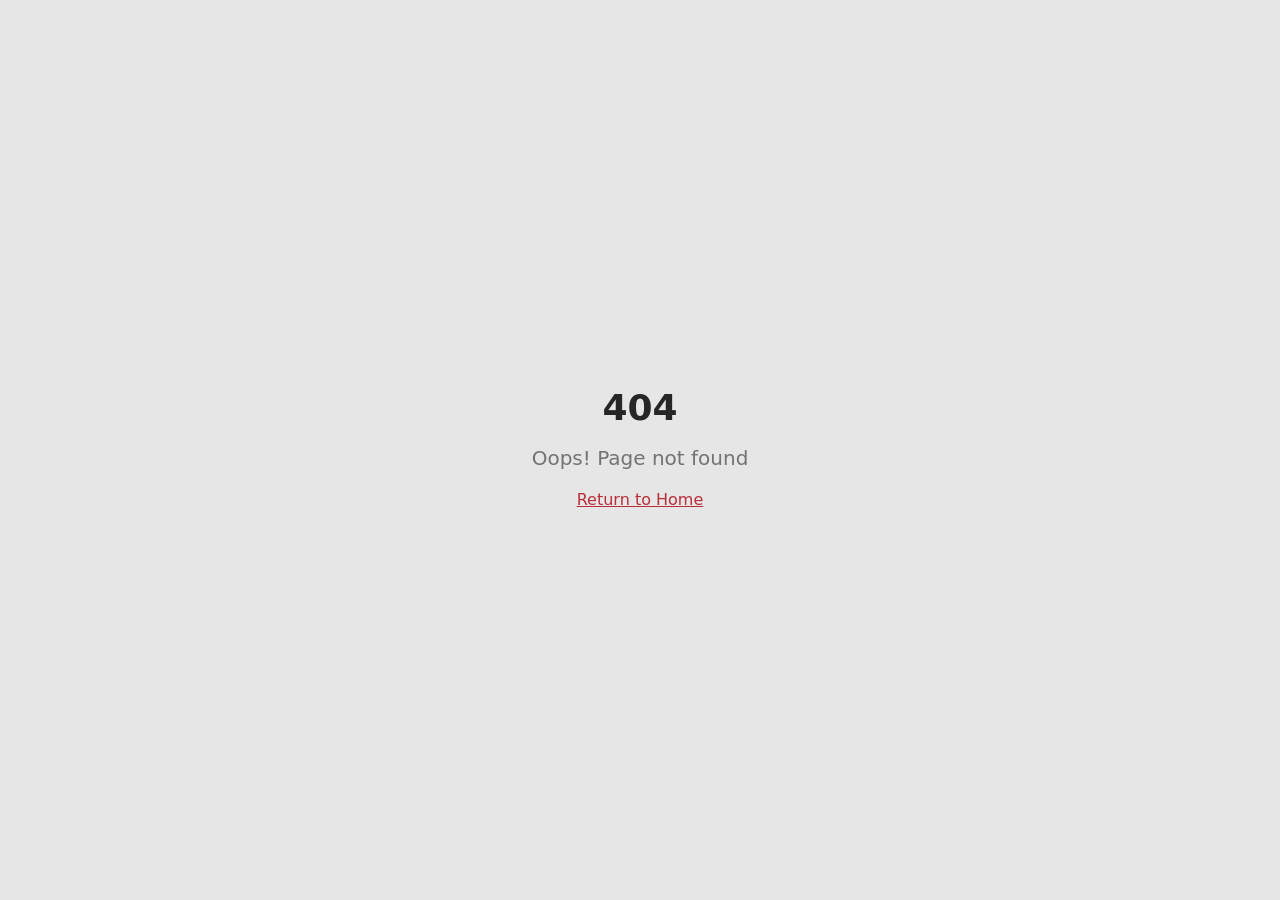
<file: index.html>
<!doctype html>
<html lang="en">
  <head>
    <meta charset="UTF-8" />
    <link rel="icon" href="/favicon.ico" type="image/x-icon" />
    <meta name="viewport" content="width=device-width, initial-scale=1.0" />
    <title>LCA Industrial Solutions - IIoT, SPM & 6-Axis Robotic Automation | Ludhiana, Punjab</title>
    <meta name="description" content="LCA Industrial Solutions: Premier manufacturer of IIoT systems (PMS & EMS), Special Purpose Machines, and 6-Axis Robotic Solutions in Ludhiana, Punjab. Boost productivity by 45% with our intelligent automation." />
    <meta name="keywords" content="LCA Industrial Solutions, IIoT solutions Ludhiana, Production Monitoring System, Energy Management System, Special Purpose Machines Punjab, 6-Axis Robots India, Industrial Automation Ludhiana, PMS EMS systems" />
    <meta name="author" content="LCA Industrial Solutions" />
    <meta name="geo.region" content="IN-PB" />
    <meta name="geo.placename" content="Ludhiana" />
    <meta name="geo.position" content="30.900965;75.857277" />
    <link rel="canonical" href="https://lcaindustrialsolutions.com/" />

    <meta property="og:title" content="LCA Industrial Solutions - IIoT & Industrial Automation Experts" />
    <meta property="og:description" content="Transform manufacturing with IIoT systems, SPMs, and 6-axis robots. Based in Ludhiana, serving pan-India." />
    <meta property="og:type" content="website" />
    <meta property="og:url" content="https://lcaindustrialsolutions.com/" />
    <meta property="og:image" content="https://lcaindustrialsolutions.com/og-image.jpg" />
    <meta property="og:locale" content="en_IN" />

    <meta name="twitter:card" content="summary_large_image" />
    <meta name="twitter:title" content="LCA Industrial Solutions - IIoT & Automation" />
    <meta name="twitter:description" content="Industrial automation solutions including IIoT, SPMs, and 6-axis robots" />
    <meta name="twitter:image" content="https://lcaindustrialsolutions.com/og-image.jpg" />

    <!-- Structured Data for Local Business -->
    <script type="application/ld+json">
    {
      "@context": "https://schema.org",
      "@type": "ManufacturingCompany",
      "name": "LCA Industrial Solutions",
      "description": "Leading provider of IIoT solutions, Special Purpose Machines, and 6-Axis Robotic Solutions for manufacturing excellence",
      "url": "https://lcaindustrialsolutions.com",
      "logo": "https://lcaindustrialsolutions.com/logo.svg",
      "image": "https://lcaindustrialsolutions.com/og-image.jpg",
      "telephone": "+919988111105, +919988111106",
      "email": "info@lcaforyou.com",
      "address": {
        "@type": "PostalAddress",
        "streetAddress": "St.No.3, 1279, Industrial Area - C, Dhandari Kalan",
        "addressLocality": "Ludhiana",
        "addressRegion": "Punjab",
        "postalCode": "141014",
        "addressCountry": "IN"
      },
      "geo": {
        "@type": "GeoCoordinates",
        "latitude": "30.900965",
        "longitude": "75.857277"
      },
      "areaServed": "IN",
      "sameAs": [
        "https://www.linkedin.com/company/lca-industrial-solutions",
        "https://twitter.com/lcaindustrial"
      ],
      "hasOfferCatalog": {
        "@type": "OfferCatalog",
        "name": "Industrial Automation Products",
        "itemListElement": [
          {
            "@type": "Offer",
            "itemOffered": {
              "@type": "Product",
              "name": "IIoT Solutions (PMS & EMS)",
              "description": "Production Monitoring System and Energy Management System for real-time insights"
            }
          },
          {
            "@type": "Offer",
            "itemOffered": {
              "@type": "Product",
              "name": "6-Axis Robotic Solutions",
              "description": "Advanced robotic automation systems for manufacturing"
            }
          },
          {
            "@type": "Offer",
            "itemOffered": {
              "@type": "Product",
              "name": "Special Purpose Machines",
              "description": "Custom-engineered SPMs for unique production requirements"
            }
          }
        ]
      }
    }
    </script>
    <script type="module" crossorigin src="/assets/index-CEz_RPeh.js"></script>
    <link rel="stylesheet" crossorigin href="/assets/index-Br29cvuX.css">
  </head>

  <body>
    <div id="root"></div>
  </body>
</html>
</file>
<file: assets/index-Br29cvuX.css>
*,:before,:after{--tw-border-spacing-x: 0;--tw-border-spacing-y: 0;--tw-translate-x: 0;--tw-translate-y: 0;--tw-rotate: 0;--tw-skew-x: 0;--tw-skew-y: 0;--tw-scale-x: 1;--tw-scale-y: 1;--tw-pan-x: ;--tw-pan-y: ;--tw-pinch-zoom: ;--tw-scroll-snap-strictness: proximity;--tw-gradient-from-position: ;--tw-gradient-via-position: ;--tw-gradient-to-position: ;--tw-ordinal: ;--tw-slashed-zero: ;--tw-numeric-figure: ;--tw-numeric-spacing: ;--tw-numeric-fraction: ;--tw-ring-inset: ;--tw-ring-offset-width: 0px;--tw-ring-offset-color: #fff;--tw-ring-color: rgb(59 130 246 / .5);--tw-ring-offset-shadow: 0 0 #0000;--tw-ring-shadow: 0 0 #0000;--tw-shadow: 0 0 #0000;--tw-shadow-colored: 0 0 #0000;--tw-blur: ;--tw-brightness: ;--tw-contrast: ;--tw-grayscale: ;--tw-hue-rotate: ;--tw-invert: ;--tw-saturate: ;--tw-sepia: ;--tw-drop-shadow: ;--tw-backdrop-blur: ;--tw-backdrop-brightness: ;--tw-backdrop-contrast: ;--tw-backdrop-grayscale: ;--tw-backdrop-hue-rotate: ;--tw-backdrop-invert: ;--tw-backdrop-opacity: ;--tw-backdrop-saturate: ;--tw-backdrop-sepia: ;--tw-contain-size: ;--tw-contain-layout: ;--tw-contain-paint: ;--tw-contain-style: }::backdrop{--tw-border-spacing-x: 0;--tw-border-spacing-y: 0;--tw-translate-x: 0;--tw-translate-y: 0;--tw-rotate: 0;--tw-skew-x: 0;--tw-skew-y: 0;--tw-scale-x: 1;--tw-scale-y: 1;--tw-pan-x: ;--tw-pan-y: ;--tw-pinch-zoom: ;--tw-scroll-snap-strictness: proximity;--tw-gradient-from-position: ;--tw-gradient-via-position: ;--tw-gradient-to-position: ;--tw-ordinal: ;--tw-slashed-zero: ;--tw-numeric-figure: ;--tw-numeric-spacing: ;--tw-numeric-fraction: ;--tw-ring-inset: ;--tw-ring-offset-width: 0px;--tw-ring-offset-color: #fff;--tw-ring-color: rgb(59 130 246 / .5);--tw-ring-offset-shadow: 0 0 #0000;--tw-ring-shadow: 0 0 #0000;--tw-shadow: 0 0 #0000;--tw-shadow-colored: 0 0 #0000;--tw-blur: ;--tw-brightness: ;--tw-contrast: ;--tw-grayscale: ;--tw-hue-rotate: ;--tw-invert: ;--tw-saturate: ;--tw-sepia: ;--tw-drop-shadow: ;--tw-backdrop-blur: ;--tw-backdrop-brightness: ;--tw-backdrop-contrast: ;--tw-backdrop-grayscale: ;--tw-backdrop-hue-rotate: ;--tw-backdrop-invert: ;--tw-backdrop-opacity: ;--tw-backdrop-saturate: ;--tw-backdrop-sepia: ;--tw-contain-size: ;--tw-contain-layout: ;--tw-contain-paint: ;--tw-contain-style: }*,:before,:after{box-sizing:border-box;border-width:0;border-style:solid;border-color:#e5e7eb}:before,:after{--tw-content: ""}html,:host{line-height:1.5;-webkit-text-size-adjust:100%;-moz-tab-size:4;-o-tab-size:4;tab-size:4;font-family:ui-sans-serif,system-ui,sans-serif,"Apple Color Emoji","Segoe UI Emoji",Segoe UI Symbol,"Noto Color Emoji";font-feature-settings:normal;font-variation-settings:normal;-webkit-tap-highlight-color:transparent}body{margin:0;line-height:inherit}hr{height:0;color:inherit;border-top-width:1px}abbr:where([title]){-webkit-text-decoration:underline dotted;text-decoration:underline dotted}h1,h2,h3,h4,h5,h6{font-size:inherit;font-weight:inherit}a{color:inherit;text-decoration:inherit}b,strong{font-weight:bolder}code,kbd,samp,pre{font-family:ui-monospace,SFMono-Regular,Menlo,Monaco,Consolas,Liberation Mono,Courier New,monospace;font-feature-settings:normal;font-variation-settings:normal;font-size:1em}small{font-size:80%}sub,sup{font-size:75%;line-height:0;position:relative;vertical-align:baseline}sub{bottom:-.25em}sup{top:-.5em}table{text-indent:0;border-color:inherit;border-collapse:collapse}button,input,optgroup,select,textarea{font-family:inherit;font-feature-settings:inherit;font-variation-settings:inherit;font-size:100%;font-weight:inherit;line-height:inherit;letter-spacing:inherit;color:inherit;margin:0;padding:0}button,select{text-transform:none}button,input:where([type=button]),input:where([type=reset]),input:where([type=submit]){-webkit-appearance:button;background-color:transparent;background-image:none}:-moz-focusring{outline:auto}:-moz-ui-invalid{box-shadow:none}progress{vertical-align:baseline}::-webkit-inner-spin-button,::-webkit-outer-spin-button{height:auto}[type=search]{-webkit-appearance:textfield;outline-offset:-2px}::-webkit-search-decoration{-webkit-appearance:none}::-webkit-file-upload-button{-webkit-appearance:button;font:inherit}summary{display:list-item}blockquote,dl,dd,h1,h2,h3,h4,h5,h6,hr,figure,p,pre{margin:0}fieldset{margin:0;padding:0}legend{padding:0}ol,ul,menu{list-style:none;margin:0;padding:0}dialog{padding:0}textarea{resize:vertical}input::-moz-placeholder,textarea::-moz-placeholder{opacity:1;color:#9ca3af}input::placeholder,textarea::placeholder{opacity:1;color:#9ca3af}button,[role=button]{cursor:pointer}:disabled{cursor:default}img,svg,video,canvas,audio,iframe,embed,object{display:block;vertical-align:middle}img,video{max-width:100%;height:auto}[hidden]:where(:not([hidden=until-found])){display:none}:root{--background: 0 0% 96%;--foreground: 0 0% 15%;--card: 0 0% 100%;--card-foreground: 0 0% 15%;--popover: 0 0% 100%;--popover-foreground: 0 0% 15%;--primary: 355 60% 45%;--primary-foreground: 0 0% 98%;--secondary: 0 0% 92%;--secondary-foreground: 0 0% 15%;--muted: 0 0% 90%;--muted-foreground: 0 0% 45%;--accent: 355 60% 45%;--accent-foreground: 0 0% 100%;--destructive: 0 84.2% 60.2%;--destructive-foreground: 0 0% 98%;--border: 0 0% 85%;--input: 0 0% 88%;--ring: 355 60% 45%;--radius: .75rem;--gradient-hero: linear-gradient(135deg, hsl(0 0% 94%) 0%, hsl(0 0% 96%) 100%);--gradient-section: linear-gradient(180deg, hsl(0 0% 98%) 0%, hsl(0 0% 100%) 100%);--shadow-card: 0 4px 20px -2px hsl(0 0% 0% / .08);--shadow-elevated: 0 10px 40px -10px hsl(0 0% 0% / .12);--sidebar-background: 0 0% 98%;--sidebar-foreground: 240 5.3% 26.1%;--sidebar-primary: 240 5.9% 10%;--sidebar-primary-foreground: 0 0% 98%;--sidebar-accent: 240 4.8% 95.9%;--sidebar-accent-foreground: 240 5.9% 10%;--sidebar-border: 220 13% 91%;--sidebar-ring: 217.2 91.2% 59.8%}.dark{--background: 0 0% 12%;--foreground: 0 0% 95%;--card: 0 0% 15%;--card-foreground: 0 0% 95%;--popover: 0 0% 15%;--popover-foreground: 0 0% 95%;--primary: 355 60% 55%;--primary-foreground: 0 0% 100%;--secondary: 0 0% 18%;--secondary-foreground: 0 0% 95%;--muted: 0 0% 18%;--muted-foreground: 0 0% 65%;--accent: 355 60% 55%;--accent-foreground: 0 0% 100%;--destructive: 0 62.8% 30.6%;--destructive-foreground: 0 0% 98%;--border: 0 0% 22%;--input: 0 0% 22%;--ring: 355 60% 55%;--gradient-hero: linear-gradient(135deg, hsl(0 0% 10%) 0%, hsl(0 0% 14%) 100%);--gradient-section: linear-gradient(180deg, hsl(0 0% 12%) 0%, hsl(0 0% 15%) 100%);--shadow-card: 0 4px 20px -2px hsl(0 0% 0% / .3);--shadow-elevated: 0 10px 40px -10px hsl(0 0% 0% / .5);--sidebar-background: 240 5.9% 10%;--sidebar-foreground: 240 4.8% 95.9%;--sidebar-primary: 224.3 76.3% 48%;--sidebar-primary-foreground: 0 0% 100%;--sidebar-accent: 240 3.7% 15.9%;--sidebar-accent-foreground: 240 4.8% 95.9%;--sidebar-border: 240 3.7% 15.9%;--sidebar-ring: 217.2 91.2% 59.8%}*{border-color:hsl(var(--border))}body{background-color:hsl(var(--background));color:hsl(var(--foreground))}@keyframes float{0%,to{transform:translateY(0)}50%{transform:translateY(-10px)}}@keyframes float-delayed{0%,to{transform:translateY(0)}50%{transform:translateY(-8px)}}@keyframes float-slow{0%,to{transform:translateY(0)}50%{transform:translateY(-6px)}}@keyframes scroll{0%{transform:translate(0)}to{transform:translate(-50%)}}.animate-float{animation:float 3s ease-in-out infinite}.animate-float-delayed{animation:float-delayed 3.5s ease-in-out infinite .5s}.animate-float-slow{animation:float-slow 4s ease-in-out infinite 1s}.animate-scroll{animation:scroll 30s linear infinite}.container{width:100%;margin-right:auto;margin-left:auto;padding-right:2rem;padding-left:2rem}@media (min-width: 1400px){.container{max-width:1400px}}.sr-only{position:absolute;width:1px;height:1px;padding:0;margin:-1px;overflow:hidden;clip:rect(0,0,0,0);white-space:nowrap;border-width:0}.pointer-events-none{pointer-events:none}.pointer-events-auto{pointer-events:auto}.visible{visibility:visible}.invisible{visibility:hidden}.fixed{position:fixed}.absolute{position:absolute}.relative{position:relative}.inset-0{top:0;right:0;bottom:0;left:0}.inset-x-0{left:0;right:0}.inset-y-0{top:0;bottom:0}.-bottom-12{bottom:-3rem}.-left-12{left:-3rem}.-right-12{right:-3rem}.-top-12{top:-3rem}.bottom-0{bottom:0}.bottom-16{bottom:4rem}.bottom-4{bottom:1rem}.left-0{left:0}.left-1{left:.25rem}.left-1\/2{left:50%}.left-1\/4{left:25%}.left-2{left:.5rem}.left-4{left:1rem}.left-\[50\%\]{left:50%}.right-0{right:0}.right-1{right:.25rem}.right-2{right:.5rem}.right-3{right:.75rem}.right-4{right:1rem}.right-8{right:2rem}.top-0{top:0}.top-1\.5{top:.375rem}.top-1\/2{top:50%}.top-12{top:3rem}.top-2{top:.5rem}.top-3\.5{top:.875rem}.top-4{top:1rem}.top-8{top:2rem}.top-\[1px\]{top:1px}.top-\[50\%\]{top:50%}.top-\[60\%\]{top:60%}.top-full{top:100%}.z-10{z-index:10}.z-20{z-index:20}.z-50{z-index:50}.z-\[100\]{z-index:100}.z-\[1\]{z-index:1}.-mx-1{margin-left:-.25rem;margin-right:-.25rem}.mx-2{margin-left:.5rem;margin-right:.5rem}.mx-3\.5{margin-left:.875rem;margin-right:.875rem}.mx-auto{margin-left:auto;margin-right:auto}.my-0\.5{margin-top:.125rem;margin-bottom:.125rem}.my-1{margin-top:.25rem;margin-bottom:.25rem}.-ml-4{margin-left:-1rem}.-mt-4{margin-top:-1rem}.mb-0{margin-bottom:0}.mb-1{margin-bottom:.25rem}.mb-12{margin-bottom:3rem}.mb-16{margin-bottom:4rem}.mb-2{margin-bottom:.5rem}.mb-3{margin-bottom:.75rem}.mb-4{margin-bottom:1rem}.mb-6{margin-bottom:1.5rem}.mb-8{margin-bottom:2rem}.ml-1{margin-left:.25rem}.ml-auto{margin-left:auto}.mr-2{margin-right:.5rem}.mt-0\.5{margin-top:.125rem}.mt-1\.5{margin-top:.375rem}.mt-16{margin-top:4rem}.mt-2{margin-top:.5rem}.mt-24{margin-top:6rem}.mt-4{margin-top:1rem}.mt-6{margin-top:1.5rem}.mt-8{margin-top:2rem}.mt-auto{margin-top:auto}.block{display:block}.inline-block{display:inline-block}.flex{display:flex}.inline-flex{display:inline-flex}.table{display:table}.grid{display:grid}.hidden{display:none}.aspect-square{aspect-ratio:1 / 1}.aspect-video{aspect-ratio:16 / 9}.size-4{width:1rem;height:1rem}.h-1\.5{height:.375rem}.h-10{height:2.5rem}.h-11{height:2.75rem}.h-12{height:3rem}.h-14{height:3.5rem}.h-16{height:4rem}.h-2{height:.5rem}.h-2\.5{height:.625rem}.h-20{height:5rem}.h-3{height:.75rem}.h-3\.5{height:.875rem}.h-4{height:1rem}.h-48{height:12rem}.h-5{height:1.25rem}.h-6{height:1.5rem}.h-7{height:1.75rem}.h-8{height:2rem}.h-9{height:2.25rem}.h-\[1px\]{height:1px}.h-\[var\(--radix-navigation-menu-viewport-height\)\]{height:var(--radix-navigation-menu-viewport-height)}.h-\[var\(--radix-select-trigger-height\)\]{height:var(--radix-select-trigger-height)}.h-auto{height:auto}.h-full{height:100%}.h-px{height:1px}.h-svh{height:100svh}.max-h-96{max-height:24rem}.max-h-\[300px\]{max-height:300px}.max-h-full{max-height:100%}.max-h-screen{max-height:100vh}.min-h-0{min-height:0px}.min-h-\[80px\]{min-height:80px}.min-h-screen{min-height:100vh}.min-h-svh{min-height:100svh}.w-0{width:0px}.w-1{width:.25rem}.w-1\.5{width:.375rem}.w-10{width:2.5rem}.w-11{width:2.75rem}.w-12{width:3rem}.w-14{width:3.5rem}.w-16{width:4rem}.w-2{width:.5rem}.w-2\.5{width:.625rem}.w-3{width:.75rem}.w-3\.5{width:.875rem}.w-3\/4{width:75%}.w-32{width:8rem}.w-4{width:1rem}.w-44{width:11rem}.w-5{width:1.25rem}.w-52{width:13rem}.w-6{width:1.5rem}.w-64{width:16rem}.w-7{width:1.75rem}.w-72{width:18rem}.w-8{width:2rem}.w-9{width:2.25rem}.w-\[--sidebar-width\]{width:var(--sidebar-width)}.w-\[100px\]{width:100px}.w-\[1px\]{width:1px}.w-auto{width:auto}.w-full{width:100%}.w-max{width:-moz-max-content;width:max-content}.w-px{width:1px}.min-w-0{min-width:0px}.min-w-5{min-width:1.25rem}.min-w-\[12rem\]{min-width:12rem}.min-w-\[8rem\]{min-width:8rem}.min-w-\[var\(--radix-select-trigger-width\)\]{min-width:var(--radix-select-trigger-width)}.max-w-2xl{max-width:42rem}.max-w-3xl{max-width:48rem}.max-w-4xl{max-width:56rem}.max-w-5xl{max-width:64rem}.max-w-6xl{max-width:72rem}.max-w-\[--skeleton-width\]{max-width:var(--skeleton-width)}.max-w-full{max-width:100%}.max-w-lg{max-width:32rem}.max-w-max{max-width:-moz-max-content;max-width:max-content}.max-w-md{max-width:28rem}.max-w-none{max-width:none}.max-w-xl{max-width:36rem}.flex-1{flex:1 1 0%}.flex-shrink-0,.shrink-0{flex-shrink:0}.grow{flex-grow:1}.grow-0{flex-grow:0}.basis-full{flex-basis:100%}.caption-bottom{caption-side:bottom}.border-collapse{border-collapse:collapse}.-translate-x-1\/2{--tw-translate-x: -50%;transform:translate(var(--tw-translate-x),var(--tw-translate-y)) rotate(var(--tw-rotate)) skew(var(--tw-skew-x)) skewY(var(--tw-skew-y)) scaleX(var(--tw-scale-x)) scaleY(var(--tw-scale-y))}.-translate-x-px{--tw-translate-x: -1px;transform:translate(var(--tw-translate-x),var(--tw-translate-y)) rotate(var(--tw-rotate)) skew(var(--tw-skew-x)) skewY(var(--tw-skew-y)) scaleX(var(--tw-scale-x)) scaleY(var(--tw-scale-y))}.-translate-y-1\/2{--tw-translate-y: -50%;transform:translate(var(--tw-translate-x),var(--tw-translate-y)) rotate(var(--tw-rotate)) skew(var(--tw-skew-x)) skewY(var(--tw-skew-y)) scaleX(var(--tw-scale-x)) scaleY(var(--tw-scale-y))}.translate-x-\[-50\%\]{--tw-translate-x: -50%;transform:translate(var(--tw-translate-x),var(--tw-translate-y)) rotate(var(--tw-rotate)) skew(var(--tw-skew-x)) skewY(var(--tw-skew-y)) scaleX(var(--tw-scale-x)) scaleY(var(--tw-scale-y))}.translate-x-px{--tw-translate-x: 1px;transform:translate(var(--tw-translate-x),var(--tw-translate-y)) rotate(var(--tw-rotate)) skew(var(--tw-skew-x)) skewY(var(--tw-skew-y)) scaleX(var(--tw-scale-x)) scaleY(var(--tw-scale-y))}.translate-y-\[-50\%\]{--tw-translate-y: -50%;transform:translate(var(--tw-translate-x),var(--tw-translate-y)) rotate(var(--tw-rotate)) skew(var(--tw-skew-x)) skewY(var(--tw-skew-y)) scaleX(var(--tw-scale-x)) scaleY(var(--tw-scale-y))}.-rotate-90{--tw-rotate: -90deg;transform:translate(var(--tw-translate-x),var(--tw-translate-y)) rotate(var(--tw-rotate)) skew(var(--tw-skew-x)) skewY(var(--tw-skew-y)) scaleX(var(--tw-scale-x)) scaleY(var(--tw-scale-y))}.rotate-45{--tw-rotate: 45deg;transform:translate(var(--tw-translate-x),var(--tw-translate-y)) rotate(var(--tw-rotate)) skew(var(--tw-skew-x)) skewY(var(--tw-skew-y)) scaleX(var(--tw-scale-x)) scaleY(var(--tw-scale-y))}.rotate-90{--tw-rotate: 90deg;transform:translate(var(--tw-translate-x),var(--tw-translate-y)) rotate(var(--tw-rotate)) skew(var(--tw-skew-x)) skewY(var(--tw-skew-y)) scaleX(var(--tw-scale-x)) scaleY(var(--tw-scale-y))}.transform{transform:translate(var(--tw-translate-x),var(--tw-translate-y)) rotate(var(--tw-rotate)) skew(var(--tw-skew-x)) skewY(var(--tw-skew-y)) scaleX(var(--tw-scale-x)) scaleY(var(--tw-scale-y))}@keyframes fade-in{0%{opacity:0;transform:translateY(20px)}to{opacity:1;transform:translateY(0)}}.animate-fade-in{animation:fade-in .6s ease-out forwards}@keyframes pulse{50%{opacity:.5}}.animate-pulse{animation:pulse 2s cubic-bezier(.4,0,.6,1) infinite}.cursor-default{cursor:default}.cursor-pointer{cursor:pointer}.touch-none{touch-action:none}.select-none{-webkit-user-select:none;-moz-user-select:none;user-select:none}.list-none{list-style-type:none}.grid-cols-2{grid-template-columns:repeat(2,minmax(0,1fr))}.flex-row{flex-direction:row}.flex-col{flex-direction:column}.flex-col-reverse{flex-direction:column-reverse}.flex-wrap{flex-wrap:wrap}.items-start{align-items:flex-start}.items-end{align-items:flex-end}.items-center{align-items:center}.items-stretch{align-items:stretch}.justify-center{justify-content:center}.justify-between{justify-content:space-between}.justify-around{justify-content:space-around}.gap-0{gap:0px}.gap-1{gap:.25rem}.gap-1\.5{gap:.375rem}.gap-12{gap:3rem}.gap-16{gap:4rem}.gap-2{gap:.5rem}.gap-3{gap:.75rem}.gap-4{gap:1rem}.gap-6{gap:1.5rem}.gap-8{gap:2rem}.space-x-1>:not([hidden])~:not([hidden]){--tw-space-x-reverse: 0;margin-right:calc(.25rem * var(--tw-space-x-reverse));margin-left:calc(.25rem * calc(1 - var(--tw-space-x-reverse)))}.space-x-4>:not([hidden])~:not([hidden]){--tw-space-x-reverse: 0;margin-right:calc(1rem * var(--tw-space-x-reverse));margin-left:calc(1rem * calc(1 - var(--tw-space-x-reverse)))}.space-y-1>:not([hidden])~:not([hidden]){--tw-space-y-reverse: 0;margin-top:calc(.25rem * calc(1 - var(--tw-space-y-reverse)));margin-bottom:calc(.25rem * var(--tw-space-y-reverse))}.space-y-1\.5>:not([hidden])~:not([hidden]){--tw-space-y-reverse: 0;margin-top:calc(.375rem * calc(1 - var(--tw-space-y-reverse)));margin-bottom:calc(.375rem * var(--tw-space-y-reverse))}.space-y-2>:not([hidden])~:not([hidden]){--tw-space-y-reverse: 0;margin-top:calc(.5rem * calc(1 - var(--tw-space-y-reverse)));margin-bottom:calc(.5rem * var(--tw-space-y-reverse))}.space-y-3>:not([hidden])~:not([hidden]){--tw-space-y-reverse: 0;margin-top:calc(.75rem * calc(1 - var(--tw-space-y-reverse)));margin-bottom:calc(.75rem * var(--tw-space-y-reverse))}.space-y-4>:not([hidden])~:not([hidden]){--tw-space-y-reverse: 0;margin-top:calc(1rem * calc(1 - var(--tw-space-y-reverse)));margin-bottom:calc(1rem * var(--tw-space-y-reverse))}.space-y-6>:not([hidden])~:not([hidden]){--tw-space-y-reverse: 0;margin-top:calc(1.5rem * calc(1 - var(--tw-space-y-reverse)));margin-bottom:calc(1.5rem * var(--tw-space-y-reverse))}.overflow-auto{overflow:auto}.overflow-hidden{overflow:hidden}.overflow-y-auto{overflow-y:auto}.overflow-x-hidden{overflow-x:hidden}.whitespace-nowrap{white-space:nowrap}.break-words{overflow-wrap:break-word}.rounded{border-radius:.25rem}.rounded-2xl{border-radius:1rem}.rounded-\[2px\]{border-radius:2px}.rounded-\[inherit\]{border-radius:inherit}.rounded-full{border-radius:9999px}.rounded-lg{border-radius:var(--radius)}.rounded-md{border-radius:calc(var(--radius) - 2px)}.rounded-sm{border-radius:calc(var(--radius) - 4px)}.rounded-xl{border-radius:.75rem}.rounded-b-lg{border-bottom-right-radius:var(--radius);border-bottom-left-radius:var(--radius)}.rounded-t-\[10px\]{border-top-left-radius:10px;border-top-right-radius:10px}.rounded-t-lg{border-top-left-radius:var(--radius);border-top-right-radius:var(--radius)}.rounded-tl-sm{border-top-left-radius:calc(var(--radius) - 4px)}.rounded-tr-lg{border-top-right-radius:var(--radius)}.border{border-width:1px}.border-2{border-width:2px}.border-\[1\.5px\]{border-width:1.5px}.border-y{border-top-width:1px;border-bottom-width:1px}.border-b{border-bottom-width:1px}.border-l{border-left-width:1px}.border-r{border-right-width:1px}.border-t{border-top-width:1px}.border-dashed{border-style:dashed}.border-none{border-style:none}.border-\[--color-border\]{border-color:var(--color-border)}.border-background\/20{border-color:hsl(var(--background) / .2)}.border-border{border-color:hsl(var(--border))}.border-border\/50{border-color:hsl(var(--border) / .5)}.border-destructive{border-color:hsl(var(--destructive))}.border-destructive\/50{border-color:hsl(var(--destructive) / .5)}.border-input{border-color:hsl(var(--input))}.border-primary{border-color:hsl(var(--primary))}.border-primary\/20{border-color:hsl(var(--primary) / .2)}.border-sidebar-border{border-color:hsl(var(--sidebar-border))}.border-transparent{border-color:transparent}.border-l-transparent{border-left-color:transparent}.border-t-transparent{border-top-color:transparent}.bg-\[--color-bg\]{background-color:var(--color-bg)}.bg-accent{background-color:hsl(var(--accent))}.bg-background{background-color:hsl(var(--background))}.bg-background\/10{background-color:hsl(var(--background) / .1)}.bg-background\/95{background-color:hsl(var(--background) / .95)}.bg-black\/80{background-color:#000c}.bg-blue-100{--tw-bg-opacity: 1;background-color:rgb(219 234 254 / var(--tw-bg-opacity, 1))}.bg-blue-500{--tw-bg-opacity: 1;background-color:rgb(59 130 246 / var(--tw-bg-opacity, 1))}.bg-blue-500\/20{background-color:#3b82f633}.bg-border{background-color:hsl(var(--border))}.bg-card{background-color:hsl(var(--card))}.bg-destructive{background-color:hsl(var(--destructive))}.bg-destructive\/20{background-color:hsl(var(--destructive) / .2)}.bg-foreground{background-color:hsl(var(--foreground))}.bg-green-100{--tw-bg-opacity: 1;background-color:rgb(220 252 231 / var(--tw-bg-opacity, 1))}.bg-green-500{--tw-bg-opacity: 1;background-color:rgb(34 197 94 / var(--tw-bg-opacity, 1))}.bg-green-500\/20{background-color:#22c55e33}.bg-muted{background-color:hsl(var(--muted))}.bg-muted\/30{background-color:hsl(var(--muted) / .3)}.bg-muted\/50{background-color:hsl(var(--muted) / .5)}.bg-popover{background-color:hsl(var(--popover))}.bg-primary{background-color:hsl(var(--primary))}.bg-primary-foreground{background-color:hsl(var(--primary-foreground))}.bg-primary-foreground\/10{background-color:hsl(var(--primary-foreground) / .1)}.bg-primary\/10{background-color:hsl(var(--primary) / .1)}.bg-primary\/40{background-color:hsl(var(--primary) / .4)}.bg-primary\/5{background-color:hsl(var(--primary) / .05)}.bg-primary\/50{background-color:hsl(var(--primary) / .5)}.bg-primary\/60{background-color:hsl(var(--primary) / .6)}.bg-primary\/70{background-color:hsl(var(--primary) / .7)}.bg-primary\/80{background-color:hsl(var(--primary) / .8)}.bg-secondary{background-color:hsl(var(--secondary))}.bg-sidebar{background-color:hsl(var(--sidebar-background))}.bg-sidebar-border{background-color:hsl(var(--sidebar-border))}.bg-transparent{background-color:transparent}.bg-gradient-hero{background-image:var(--gradient-hero)}.bg-gradient-section{background-image:var(--gradient-section)}.bg-gradient-to-br{background-image:linear-gradient(to bottom right,var(--tw-gradient-stops))}.bg-gradient-to-r{background-image:linear-gradient(to right,var(--tw-gradient-stops))}.bg-gradient-to-t{background-image:linear-gradient(to top,var(--tw-gradient-stops))}.from-blue-50{--tw-gradient-from: #eff6ff var(--tw-gradient-from-position);--tw-gradient-to: rgb(239 246 255 / 0) var(--tw-gradient-to-position);--tw-gradient-stops: var(--tw-gradient-from), var(--tw-gradient-to)}.from-card\/90{--tw-gradient-from: hsl(var(--card) / .9) var(--tw-gradient-from-position);--tw-gradient-to: hsl(var(--card) / 0) var(--tw-gradient-to-position);--tw-gradient-stops: var(--tw-gradient-from), var(--tw-gradient-to)}.from-green-50{--tw-gradient-from: #f0fdf4 var(--tw-gradient-from-position);--tw-gradient-to: rgb(240 253 244 / 0) var(--tw-gradient-to-position);--tw-gradient-stops: var(--tw-gradient-from), var(--tw-gradient-to)}.from-primary\/10{--tw-gradient-from: hsl(var(--primary) / .1) var(--tw-gradient-from-position);--tw-gradient-to: hsl(var(--primary) / 0) var(--tw-gradient-to-position);--tw-gradient-stops: var(--tw-gradient-from), var(--tw-gradient-to)}.to-blue-100{--tw-gradient-to: #dbeafe var(--tw-gradient-to-position)}.to-emerald-100{--tw-gradient-to: #d1fae5 var(--tw-gradient-to-position)}.to-primary\/5{--tw-gradient-to: hsl(var(--primary) / .05) var(--tw-gradient-to-position)}.to-transparent{--tw-gradient-to: transparent var(--tw-gradient-to-position)}.fill-current{fill:currentColor}.stroke-muted{stroke:hsl(var(--muted))}.stroke-primary{stroke:hsl(var(--primary))}.object-contain{-o-object-fit:contain;object-fit:contain}.object-cover{-o-object-fit:cover;object-fit:cover}.p-0{padding:0}.p-1{padding:.25rem}.p-2{padding:.5rem}.p-3{padding:.75rem}.p-4{padding:1rem}.p-6{padding:1.5rem}.p-8{padding:2rem}.p-\[1px\]{padding:1px}.px-1{padding-left:.25rem;padding-right:.25rem}.px-10{padding-left:2.5rem;padding-right:2.5rem}.px-2{padding-left:.5rem;padding-right:.5rem}.px-2\.5{padding-left:.625rem;padding-right:.625rem}.px-3{padding-left:.75rem;padding-right:.75rem}.px-4{padding-left:1rem;padding-right:1rem}.px-5{padding-left:1.25rem;padding-right:1.25rem}.px-8{padding-left:2rem;padding-right:2rem}.py-0\.5{padding-top:.125rem;padding-bottom:.125rem}.py-1{padding-top:.25rem;padding-bottom:.25rem}.py-1\.5{padding-top:.375rem;padding-bottom:.375rem}.py-12{padding-top:3rem;padding-bottom:3rem}.py-16{padding-top:4rem;padding-bottom:4rem}.py-2{padding-top:.5rem;padding-bottom:.5rem}.py-20{padding-top:5rem;padding-bottom:5rem}.py-3{padding-top:.75rem;padding-bottom:.75rem}.py-4{padding-top:1rem;padding-bottom:1rem}.py-6{padding-top:1.5rem;padding-bottom:1.5rem}.pb-1{padding-bottom:.25rem}.pb-3{padding-bottom:.75rem}.pb-4{padding-bottom:1rem}.pl-2\.5{padding-left:.625rem}.pl-4{padding-left:1rem}.pl-8{padding-left:2rem}.pr-2{padding-right:.5rem}.pr-2\.5{padding-right:.625rem}.pr-8{padding-right:2rem}.pt-0{padding-top:0}.pt-1{padding-top:.25rem}.pt-20{padding-top:5rem}.pt-3{padding-top:.75rem}.pt-32{padding-top:8rem}.pt-4{padding-top:1rem}.pt-6{padding-top:1.5rem}.pt-8{padding-top:2rem}.text-left{text-align:left}.text-center{text-align:center}.align-middle{vertical-align:middle}.font-mono{font-family:ui-monospace,SFMono-Regular,Menlo,Monaco,Consolas,Liberation Mono,Courier New,monospace}.text-2xl{font-size:1.5rem;line-height:2rem}.text-3xl{font-size:1.875rem;line-height:2.25rem}.text-4xl{font-size:2.25rem;line-height:2.5rem}.text-5xl{font-size:3rem;line-height:1}.text-\[0\.8rem\]{font-size:.8rem}.text-base{font-size:1rem;line-height:1.5rem}.text-lg{font-size:1.125rem;line-height:1.75rem}.text-sm{font-size:.875rem;line-height:1.25rem}.text-xl{font-size:1.25rem;line-height:1.75rem}.text-xs{font-size:.75rem;line-height:1rem}.font-bold{font-weight:700}.font-medium{font-weight:500}.font-normal{font-weight:400}.font-semibold{font-weight:600}.italic{font-style:italic}.tabular-nums{--tw-numeric-spacing: tabular-nums;font-variant-numeric:var(--tw-ordinal) var(--tw-slashed-zero) var(--tw-numeric-figure) var(--tw-numeric-spacing) var(--tw-numeric-fraction)}.leading-none{line-height:1}.leading-relaxed{line-height:1.625}.leading-tight{line-height:1.25}.tracking-tight{letter-spacing:-.025em}.tracking-widest{letter-spacing:.1em}.text-accent-foreground{color:hsl(var(--accent-foreground))}.text-background{color:hsl(var(--background))}.text-background\/50{color:hsl(var(--background) / .5)}.text-background\/70{color:hsl(var(--background) / .7)}.text-blue-600{--tw-text-opacity: 1;color:rgb(37 99 235 / var(--tw-text-opacity, 1))}.text-blue-700{--tw-text-opacity: 1;color:rgb(29 78 216 / var(--tw-text-opacity, 1))}.text-card-foreground{color:hsl(var(--card-foreground))}.text-current{color:currentColor}.text-destructive{color:hsl(var(--destructive))}.text-destructive-foreground{color:hsl(var(--destructive-foreground))}.text-foreground{color:hsl(var(--foreground))}.text-foreground\/50{color:hsl(var(--foreground) / .5)}.text-gray-700{--tw-text-opacity: 1;color:rgb(55 65 81 / var(--tw-text-opacity, 1))}.text-gray-900{--tw-text-opacity: 1;color:rgb(17 24 39 / var(--tw-text-opacity, 1))}.text-green-500{--tw-text-opacity: 1;color:rgb(34 197 94 / var(--tw-text-opacity, 1))}.text-green-600{--tw-text-opacity: 1;color:rgb(22 163 74 / var(--tw-text-opacity, 1))}.text-green-700{--tw-text-opacity: 1;color:rgb(21 128 61 / var(--tw-text-opacity, 1))}.text-muted-foreground{color:hsl(var(--muted-foreground))}.text-orange-600{--tw-text-opacity: 1;color:rgb(234 88 12 / var(--tw-text-opacity, 1))}.text-popover-foreground{color:hsl(var(--popover-foreground))}.text-primary{color:hsl(var(--primary))}.text-primary-foreground{color:hsl(var(--primary-foreground))}.text-primary-foreground\/80{color:hsl(var(--primary-foreground) / .8)}.text-primary-foreground\/90{color:hsl(var(--primary-foreground) / .9)}.text-purple-600{--tw-text-opacity: 1;color:rgb(147 51 234 / var(--tw-text-opacity, 1))}.text-secondary-foreground{color:hsl(var(--secondary-foreground))}.text-sidebar-foreground{color:hsl(var(--sidebar-foreground))}.text-sidebar-foreground\/70{color:hsl(var(--sidebar-foreground) / .7)}.text-yellow-600{--tw-text-opacity: 1;color:rgb(202 138 4 / var(--tw-text-opacity, 1))}.underline{text-decoration-line:underline}.underline-offset-4{text-underline-offset:4px}.opacity-0{opacity:0}.opacity-50{opacity:.5}.opacity-60{opacity:.6}.opacity-70{opacity:.7}.opacity-90{opacity:.9}.shadow-\[0_0_0_1px_hsl\(var\(--sidebar-border\)\)\]{--tw-shadow: 0 0 0 1px hsl(var(--sidebar-border));--tw-shadow-colored: 0 0 0 1px var(--tw-shadow-color);box-shadow:var(--tw-ring-offset-shadow, 0 0 #0000),var(--tw-ring-shadow, 0 0 #0000),var(--tw-shadow)}.shadow-card{--tw-shadow: var(--shadow-card);--tw-shadow-colored: var(--shadow-card);box-shadow:var(--tw-ring-offset-shadow, 0 0 #0000),var(--tw-ring-shadow, 0 0 #0000),var(--tw-shadow)}.shadow-elevated{--tw-shadow: var(--shadow-elevated);--tw-shadow-colored: var(--shadow-elevated);box-shadow:var(--tw-ring-offset-shadow, 0 0 #0000),var(--tw-ring-shadow, 0 0 #0000),var(--tw-shadow)}.shadow-lg{--tw-shadow: 0 10px 15px -3px rgb(0 0 0 / .1), 0 4px 6px -4px rgb(0 0 0 / .1);--tw-shadow-colored: 0 10px 15px -3px var(--tw-shadow-color), 0 4px 6px -4px var(--tw-shadow-color);box-shadow:var(--tw-ring-offset-shadow, 0 0 #0000),var(--tw-ring-shadow, 0 0 #0000),var(--tw-shadow)}.shadow-md{--tw-shadow: 0 4px 6px -1px rgb(0 0 0 / .1), 0 2px 4px -2px rgb(0 0 0 / .1);--tw-shadow-colored: 0 4px 6px -1px var(--tw-shadow-color), 0 2px 4px -2px var(--tw-shadow-color);box-shadow:var(--tw-ring-offset-shadow, 0 0 #0000),var(--tw-ring-shadow, 0 0 #0000),var(--tw-shadow)}.shadow-none{--tw-shadow: 0 0 #0000;--tw-shadow-colored: 0 0 #0000;box-shadow:var(--tw-ring-offset-shadow, 0 0 #0000),var(--tw-ring-shadow, 0 0 #0000),var(--tw-shadow)}.shadow-sm{--tw-shadow: 0 1px 2px 0 rgb(0 0 0 / .05);--tw-shadow-colored: 0 1px 2px 0 var(--tw-shadow-color);box-shadow:var(--tw-ring-offset-shadow, 0 0 #0000),var(--tw-ring-shadow, 0 0 #0000),var(--tw-shadow)}.shadow-xl{--tw-shadow: 0 20px 25px -5px rgb(0 0 0 / .1), 0 8px 10px -6px rgb(0 0 0 / .1);--tw-shadow-colored: 0 20px 25px -5px var(--tw-shadow-color), 0 8px 10px -6px var(--tw-shadow-color);box-shadow:var(--tw-ring-offset-shadow, 0 0 #0000),var(--tw-ring-shadow, 0 0 #0000),var(--tw-shadow)}.shadow-card{--tw-shadow-color: hsl(var(--card));--tw-shadow: var(--tw-shadow-colored)}.outline-none{outline:2px solid transparent;outline-offset:2px}.outline{outline-style:solid}.ring-0{--tw-ring-offset-shadow: var(--tw-ring-inset) 0 0 0 var(--tw-ring-offset-width) var(--tw-ring-offset-color);--tw-ring-shadow: var(--tw-ring-inset) 0 0 0 calc(0px + var(--tw-ring-offset-width)) var(--tw-ring-color);box-shadow:var(--tw-ring-offset-shadow),var(--tw-ring-shadow),var(--tw-shadow, 0 0 #0000)}.ring-2{--tw-ring-offset-shadow: var(--tw-ring-inset) 0 0 0 var(--tw-ring-offset-width) var(--tw-ring-offset-color);--tw-ring-shadow: var(--tw-ring-inset) 0 0 0 calc(2px + var(--tw-ring-offset-width)) var(--tw-ring-color);box-shadow:var(--tw-ring-offset-shadow),var(--tw-ring-shadow),var(--tw-shadow, 0 0 #0000)}.ring-ring{--tw-ring-color: hsl(var(--ring))}.ring-sidebar-ring{--tw-ring-color: hsl(var(--sidebar-ring))}.ring-offset-background{--tw-ring-offset-color: hsl(var(--background))}.drop-shadow-2xl{--tw-drop-shadow: drop-shadow(0 25px 25px rgb(0 0 0 / .15));filter:var(--tw-blur) var(--tw-brightness) var(--tw-contrast) var(--tw-grayscale) var(--tw-hue-rotate) var(--tw-invert) var(--tw-saturate) var(--tw-sepia) var(--tw-drop-shadow)}.grayscale{--tw-grayscale: grayscale(100%);filter:var(--tw-blur) var(--tw-brightness) var(--tw-contrast) var(--tw-grayscale) var(--tw-hue-rotate) var(--tw-invert) var(--tw-saturate) var(--tw-sepia) var(--tw-drop-shadow)}.filter{filter:var(--tw-blur) var(--tw-brightness) var(--tw-contrast) var(--tw-grayscale) var(--tw-hue-rotate) var(--tw-invert) var(--tw-saturate) var(--tw-sepia) var(--tw-drop-shadow)}.backdrop-blur-sm{--tw-backdrop-blur: blur(4px);-webkit-backdrop-filter:var(--tw-backdrop-blur) var(--tw-backdrop-brightness) var(--tw-backdrop-contrast) var(--tw-backdrop-grayscale) var(--tw-backdrop-hue-rotate) var(--tw-backdrop-invert) var(--tw-backdrop-opacity) var(--tw-backdrop-saturate) var(--tw-backdrop-sepia);backdrop-filter:var(--tw-backdrop-blur) var(--tw-backdrop-brightness) var(--tw-backdrop-contrast) var(--tw-backdrop-grayscale) var(--tw-backdrop-hue-rotate) var(--tw-backdrop-invert) var(--tw-backdrop-opacity) var(--tw-backdrop-saturate) var(--tw-backdrop-sepia)}.transition{transition-property:color,background-color,border-color,text-decoration-color,fill,stroke,opacity,box-shadow,transform,filter,-webkit-backdrop-filter;transition-property:color,background-color,border-color,text-decoration-color,fill,stroke,opacity,box-shadow,transform,filter,backdrop-filter;transition-property:color,background-color,border-color,text-decoration-color,fill,stroke,opacity,box-shadow,transform,filter,backdrop-filter,-webkit-backdrop-filter;transition-timing-function:cubic-bezier(.4,0,.2,1);transition-duration:.15s}.transition-\[left\,right\,width\]{transition-property:left,right,width;transition-timing-function:cubic-bezier(.4,0,.2,1);transition-duration:.15s}.transition-\[margin\,opa\]{transition-property:margin,opa;transition-timing-function:cubic-bezier(.4,0,.2,1);transition-duration:.15s}.transition-\[width\,height\,padding\]{transition-property:width,height,padding;transition-timing-function:cubic-bezier(.4,0,.2,1);transition-duration:.15s}.transition-\[width\]{transition-property:width;transition-timing-function:cubic-bezier(.4,0,.2,1);transition-duration:.15s}.transition-all{transition-property:all;transition-timing-function:cubic-bezier(.4,0,.2,1);transition-duration:.15s}.transition-colors{transition-property:color,background-color,border-color,text-decoration-color,fill,stroke;transition-timing-function:cubic-bezier(.4,0,.2,1);transition-duration:.15s}.transition-opacity{transition-property:opacity;transition-timing-function:cubic-bezier(.4,0,.2,1);transition-duration:.15s}.transition-transform{transition-property:transform;transition-timing-function:cubic-bezier(.4,0,.2,1);transition-duration:.15s}.duration-1000{transition-duration:1s}.duration-200{transition-duration:.2s}.duration-300{transition-duration:.3s}.duration-500{transition-duration:.5s}.ease-in-out{transition-timing-function:cubic-bezier(.4,0,.2,1)}.ease-linear{transition-timing-function:linear}@keyframes enter{0%{opacity:var(--tw-enter-opacity, 1);transform:translate3d(var(--tw-enter-translate-x, 0),var(--tw-enter-translate-y, 0),0) scale3d(var(--tw-enter-scale, 1),var(--tw-enter-scale, 1),var(--tw-enter-scale, 1)) rotate(var(--tw-enter-rotate, 0))}}@keyframes exit{to{opacity:var(--tw-exit-opacity, 1);transform:translate3d(var(--tw-exit-translate-x, 0),var(--tw-exit-translate-y, 0),0) scale3d(var(--tw-exit-scale, 1),var(--tw-exit-scale, 1),var(--tw-exit-scale, 1)) rotate(var(--tw-exit-rotate, 0))}}.animate-in{animation-name:enter;animation-duration:.15s;--tw-enter-opacity: initial;--tw-enter-scale: initial;--tw-enter-rotate: initial;--tw-enter-translate-x: initial;--tw-enter-translate-y: initial}.fade-in-0{--tw-enter-opacity: 0}.fade-in-80{--tw-enter-opacity: .8}.zoom-in-95{--tw-enter-scale: .95}.duration-1000{animation-duration:1s}.duration-200{animation-duration:.2s}.duration-300{animation-duration:.3s}.duration-500{animation-duration:.5s}.ease-in-out{animation-timing-function:cubic-bezier(.4,0,.2,1)}.ease-linear{animation-timing-function:linear}.file\:border-0::file-selector-button{border-width:0px}.file\:bg-transparent::file-selector-button{background-color:transparent}.file\:text-sm::file-selector-button{font-size:.875rem;line-height:1.25rem}.file\:font-medium::file-selector-button{font-weight:500}.file\:text-foreground::file-selector-button{color:hsl(var(--foreground))}.placeholder\:text-muted-foreground::-moz-placeholder{color:hsl(var(--muted-foreground))}.placeholder\:text-muted-foreground::placeholder{color:hsl(var(--muted-foreground))}.after\:absolute:after{content:var(--tw-content);position:absolute}.after\:-inset-2:after{content:var(--tw-content);top:-.5rem;right:-.5rem;bottom:-.5rem;left:-.5rem}.after\:inset-y-0:after{content:var(--tw-content);top:0;bottom:0}.after\:left-1\/2:after{content:var(--tw-content);left:50%}.after\:w-1:after{content:var(--tw-content);width:.25rem}.after\:w-\[2px\]:after{content:var(--tw-content);width:2px}.after\:-translate-x-1\/2:after{content:var(--tw-content);--tw-translate-x: -50%;transform:translate(var(--tw-translate-x),var(--tw-translate-y)) rotate(var(--tw-rotate)) skew(var(--tw-skew-x)) skewY(var(--tw-skew-y)) scaleX(var(--tw-scale-x)) scaleY(var(--tw-scale-y))}.first\:rounded-l-md:first-child{border-top-left-radius:calc(var(--radius) - 2px);border-bottom-left-radius:calc(var(--radius) - 2px)}.first\:border-l:first-child{border-left-width:1px}.last\:rounded-r-md:last-child{border-top-right-radius:calc(var(--radius) - 2px);border-bottom-right-radius:calc(var(--radius) - 2px)}.focus-within\:relative:focus-within{position:relative}.focus-within\:z-20:focus-within{z-index:20}.hover\:scale-105:hover{--tw-scale-x: 1.05;--tw-scale-y: 1.05;transform:translate(var(--tw-translate-x),var(--tw-translate-y)) rotate(var(--tw-rotate)) skew(var(--tw-skew-x)) skewY(var(--tw-skew-y)) scaleX(var(--tw-scale-x)) scaleY(var(--tw-scale-y))}.hover\:bg-accent:hover{background-color:hsl(var(--accent))}.hover\:bg-background\/90:hover{background-color:hsl(var(--background) / .9)}.hover\:bg-destructive\/80:hover{background-color:hsl(var(--destructive) / .8)}.hover\:bg-destructive\/90:hover{background-color:hsl(var(--destructive) / .9)}.hover\:bg-muted:hover{background-color:hsl(var(--muted))}.hover\:bg-muted\/50:hover{background-color:hsl(var(--muted) / .5)}.hover\:bg-muted\/80:hover{background-color:hsl(var(--muted) / .8)}.hover\:bg-primary:hover{background-color:hsl(var(--primary))}.hover\:bg-primary\/80:hover{background-color:hsl(var(--primary) / .8)}.hover\:bg-primary\/90:hover{background-color:hsl(var(--primary) / .9)}.hover\:bg-secondary:hover{background-color:hsl(var(--secondary))}.hover\:bg-secondary\/80:hover{background-color:hsl(var(--secondary) / .8)}.hover\:bg-sidebar-accent:hover{background-color:hsl(var(--sidebar-accent))}.hover\:text-accent-foreground:hover{color:hsl(var(--accent-foreground))}.hover\:text-foreground:hover{color:hsl(var(--foreground))}.hover\:text-muted-foreground:hover{color:hsl(var(--muted-foreground))}.hover\:text-primary:hover{color:hsl(var(--primary))}.hover\:text-primary-foreground:hover{color:hsl(var(--primary-foreground))}.hover\:text-primary\/90:hover{color:hsl(var(--primary) / .9)}.hover\:text-sidebar-accent-foreground:hover{color:hsl(var(--sidebar-accent-foreground))}.hover\:underline:hover{text-decoration-line:underline}.hover\:opacity-100:hover{opacity:1}.hover\:shadow-\[0_0_0_1px_hsl\(var\(--sidebar-accent\)\)\]:hover{--tw-shadow: 0 0 0 1px hsl(var(--sidebar-accent));--tw-shadow-colored: 0 0 0 1px var(--tw-shadow-color);box-shadow:var(--tw-ring-offset-shadow, 0 0 #0000),var(--tw-ring-shadow, 0 0 #0000),var(--tw-shadow)}.hover\:shadow-elevated:hover{--tw-shadow: var(--shadow-elevated);--tw-shadow-colored: var(--shadow-elevated);box-shadow:var(--tw-ring-offset-shadow, 0 0 #0000),var(--tw-ring-shadow, 0 0 #0000),var(--tw-shadow)}.hover\:grayscale-0:hover{--tw-grayscale: grayscale(0);filter:var(--tw-blur) var(--tw-brightness) var(--tw-contrast) var(--tw-grayscale) var(--tw-hue-rotate) var(--tw-invert) var(--tw-saturate) var(--tw-sepia) var(--tw-drop-shadow)}.hover\:after\:bg-sidebar-border:hover:after{content:var(--tw-content);background-color:hsl(var(--sidebar-border))}.focus\:bg-accent:focus{background-color:hsl(var(--accent))}.focus\:bg-primary:focus{background-color:hsl(var(--primary))}.focus\:text-accent-foreground:focus{color:hsl(var(--accent-foreground))}.focus\:text-primary-foreground:focus{color:hsl(var(--primary-foreground))}.focus\:opacity-100:focus{opacity:1}.focus\:outline-none:focus{outline:2px solid transparent;outline-offset:2px}.focus\:ring-2:focus{--tw-ring-offset-shadow: var(--tw-ring-inset) 0 0 0 var(--tw-ring-offset-width) var(--tw-ring-offset-color);--tw-ring-shadow: var(--tw-ring-inset) 0 0 0 calc(2px + var(--tw-ring-offset-width)) var(--tw-ring-color);box-shadow:var(--tw-ring-offset-shadow),var(--tw-ring-shadow),var(--tw-shadow, 0 0 #0000)}.focus\:ring-ring:focus{--tw-ring-color: hsl(var(--ring))}.focus\:ring-offset-2:focus{--tw-ring-offset-width: 2px}.focus-visible\:outline-none:focus-visible{outline:2px solid transparent;outline-offset:2px}.focus-visible\:ring-1:focus-visible{--tw-ring-offset-shadow: var(--tw-ring-inset) 0 0 0 var(--tw-ring-offset-width) var(--tw-ring-offset-color);--tw-ring-shadow: var(--tw-ring-inset) 0 0 0 calc(1px + var(--tw-ring-offset-width)) var(--tw-ring-color);box-shadow:var(--tw-ring-offset-shadow),var(--tw-ring-shadow),var(--tw-shadow, 0 0 #0000)}.focus-visible\:ring-2:focus-visible{--tw-ring-offset-shadow: var(--tw-ring-inset) 0 0 0 var(--tw-ring-offset-width) var(--tw-ring-offset-color);--tw-ring-shadow: var(--tw-ring-inset) 0 0 0 calc(2px + var(--tw-ring-offset-width)) var(--tw-ring-color);box-shadow:var(--tw-ring-offset-shadow),var(--tw-ring-shadow),var(--tw-shadow, 0 0 #0000)}.focus-visible\:ring-ring:focus-visible{--tw-ring-color: hsl(var(--ring))}.focus-visible\:ring-sidebar-ring:focus-visible{--tw-ring-color: hsl(var(--sidebar-ring))}.focus-visible\:ring-offset-1:focus-visible{--tw-ring-offset-width: 1px}.focus-visible\:ring-offset-2:focus-visible{--tw-ring-offset-width: 2px}.focus-visible\:ring-offset-background:focus-visible{--tw-ring-offset-color: hsl(var(--background))}.active\:bg-sidebar-accent:active{background-color:hsl(var(--sidebar-accent))}.active\:text-sidebar-accent-foreground:active{color:hsl(var(--sidebar-accent-foreground))}.disabled\:pointer-events-none:disabled{pointer-events:none}.disabled\:cursor-not-allowed:disabled{cursor:not-allowed}.disabled\:opacity-50:disabled{opacity:.5}.group\/menu-item:focus-within .group-focus-within\/menu-item\:opacity-100{opacity:1}.group:hover .group-hover\:scale-110{--tw-scale-x: 1.1;--tw-scale-y: 1.1;transform:translate(var(--tw-translate-x),var(--tw-translate-y)) rotate(var(--tw-rotate)) skew(var(--tw-skew-x)) skewY(var(--tw-skew-y)) scaleX(var(--tw-scale-x)) scaleY(var(--tw-scale-y))}.group:hover .group-hover\:bg-primary\/20{background-color:hsl(var(--primary) / .2)}.group\/menu-item:hover .group-hover\/menu-item\:opacity-100,.group:hover .group-hover\:opacity-100{opacity:1}.group.destructive .group-\[\.destructive\]\:border-muted\/40{border-color:hsl(var(--muted) / .4)}.group.toaster .group-\[\.toaster\]\:border-border{border-color:hsl(var(--border))}.group.toast .group-\[\.toast\]\:bg-muted{background-color:hsl(var(--muted))}.group.toast .group-\[\.toast\]\:bg-primary{background-color:hsl(var(--primary))}.group.toaster .group-\[\.toaster\]\:bg-background{background-color:hsl(var(--background))}.group.destructive .group-\[\.destructive\]\:text-red-300{--tw-text-opacity: 1;color:rgb(252 165 165 / var(--tw-text-opacity, 1))}.group.toast .group-\[\.toast\]\:text-muted-foreground{color:hsl(var(--muted-foreground))}.group.toast .group-\[\.toast\]\:text-primary-foreground{color:hsl(var(--primary-foreground))}.group.toaster .group-\[\.toaster\]\:text-foreground{color:hsl(var(--foreground))}.group.toaster .group-\[\.toaster\]\:shadow-lg{--tw-shadow: 0 10px 15px -3px rgb(0 0 0 / .1), 0 4px 6px -4px rgb(0 0 0 / .1);--tw-shadow-colored: 0 10px 15px -3px var(--tw-shadow-color), 0 4px 6px -4px var(--tw-shadow-color);box-shadow:var(--tw-ring-offset-shadow, 0 0 #0000),var(--tw-ring-shadow, 0 0 #0000),var(--tw-shadow)}.group.destructive .group-\[\.destructive\]\:hover\:border-destructive\/30:hover{border-color:hsl(var(--destructive) / .3)}.group.destructive .group-\[\.destructive\]\:hover\:bg-destructive:hover{background-color:hsl(var(--destructive))}.group.destructive .group-\[\.destructive\]\:hover\:text-destructive-foreground:hover{color:hsl(var(--destructive-foreground))}.group.destructive .group-\[\.destructive\]\:hover\:text-red-50:hover{--tw-text-opacity: 1;color:rgb(254 242 242 / var(--tw-text-opacity, 1))}.group.destructive .group-\[\.destructive\]\:focus\:ring-destructive:focus{--tw-ring-color: hsl(var(--destructive))}.group.destructive .group-\[\.destructive\]\:focus\:ring-red-400:focus{--tw-ring-opacity: 1;--tw-ring-color: rgb(248 113 113 / var(--tw-ring-opacity, 1))}.group.destructive .group-\[\.destructive\]\:focus\:ring-offset-red-600:focus{--tw-ring-offset-color: #dc2626}.peer\/menu-button:hover~.peer-hover\/menu-button\:text-sidebar-accent-foreground{color:hsl(var(--sidebar-accent-foreground))}.peer:disabled~.peer-disabled\:cursor-not-allowed{cursor:not-allowed}.peer:disabled~.peer-disabled\:opacity-70{opacity:.7}.has-\[\[data-variant\=inset\]\]\:bg-sidebar:has([data-variant=inset]){background-color:hsl(var(--sidebar-background))}.has-\[\:disabled\]\:opacity-50:has(:disabled){opacity:.5}.group\/menu-item:has([data-sidebar=menu-action]) .group-has-\[\[data-sidebar\=menu-action\]\]\/menu-item\:pr-8{padding-right:2rem}.aria-disabled\:pointer-events-none[aria-disabled=true]{pointer-events:none}.aria-disabled\:opacity-50[aria-disabled=true]{opacity:.5}.aria-selected\:bg-accent[aria-selected=true]{background-color:hsl(var(--accent))}.aria-selected\:bg-accent\/50[aria-selected=true]{background-color:hsl(var(--accent) / .5)}.aria-selected\:text-accent-foreground[aria-selected=true]{color:hsl(var(--accent-foreground))}.aria-selected\:text-muted-foreground[aria-selected=true]{color:hsl(var(--muted-foreground))}.aria-selected\:opacity-100[aria-selected=true]{opacity:1}.aria-selected\:opacity-30[aria-selected=true]{opacity:.3}.data-\[disabled\=true\]\:pointer-events-none[data-disabled=true],.data-\[disabled\]\:pointer-events-none[data-disabled]{pointer-events:none}.data-\[panel-group-direction\=vertical\]\:h-px[data-panel-group-direction=vertical]{height:1px}.data-\[panel-group-direction\=vertical\]\:w-full[data-panel-group-direction=vertical]{width:100%}.data-\[side\=bottom\]\:translate-y-1[data-side=bottom]{--tw-translate-y: .25rem;transform:translate(var(--tw-translate-x),var(--tw-translate-y)) rotate(var(--tw-rotate)) skew(var(--tw-skew-x)) skewY(var(--tw-skew-y)) scaleX(var(--tw-scale-x)) scaleY(var(--tw-scale-y))}.data-\[side\=left\]\:-translate-x-1[data-side=left]{--tw-translate-x: -.25rem;transform:translate(var(--tw-translate-x),var(--tw-translate-y)) rotate(var(--tw-rotate)) skew(var(--tw-skew-x)) skewY(var(--tw-skew-y)) scaleX(var(--tw-scale-x)) scaleY(var(--tw-scale-y))}.data-\[side\=right\]\:translate-x-1[data-side=right]{--tw-translate-x: .25rem;transform:translate(var(--tw-translate-x),var(--tw-translate-y)) rotate(var(--tw-rotate)) skew(var(--tw-skew-x)) skewY(var(--tw-skew-y)) scaleX(var(--tw-scale-x)) scaleY(var(--tw-scale-y))}.data-\[side\=top\]\:-translate-y-1[data-side=top]{--tw-translate-y: -.25rem;transform:translate(var(--tw-translate-x),var(--tw-translate-y)) rotate(var(--tw-rotate)) skew(var(--tw-skew-x)) skewY(var(--tw-skew-y)) scaleX(var(--tw-scale-x)) scaleY(var(--tw-scale-y))}.data-\[state\=checked\]\:translate-x-5[data-state=checked]{--tw-translate-x: 1.25rem;transform:translate(var(--tw-translate-x),var(--tw-translate-y)) rotate(var(--tw-rotate)) skew(var(--tw-skew-x)) skewY(var(--tw-skew-y)) scaleX(var(--tw-scale-x)) scaleY(var(--tw-scale-y))}.data-\[state\=unchecked\]\:translate-x-0[data-state=unchecked],.data-\[swipe\=cancel\]\:translate-x-0[data-swipe=cancel]{--tw-translate-x: 0px;transform:translate(var(--tw-translate-x),var(--tw-translate-y)) rotate(var(--tw-rotate)) skew(var(--tw-skew-x)) skewY(var(--tw-skew-y)) scaleX(var(--tw-scale-x)) scaleY(var(--tw-scale-y))}.data-\[swipe\=end\]\:translate-x-\[var\(--radix-toast-swipe-end-x\)\][data-swipe=end]{--tw-translate-x: var(--radix-toast-swipe-end-x);transform:translate(var(--tw-translate-x),var(--tw-translate-y)) rotate(var(--tw-rotate)) skew(var(--tw-skew-x)) skewY(var(--tw-skew-y)) scaleX(var(--tw-scale-x)) scaleY(var(--tw-scale-y))}.data-\[swipe\=move\]\:translate-x-\[var\(--radix-toast-swipe-move-x\)\][data-swipe=move]{--tw-translate-x: var(--radix-toast-swipe-move-x);transform:translate(var(--tw-translate-x),var(--tw-translate-y)) rotate(var(--tw-rotate)) skew(var(--tw-skew-x)) skewY(var(--tw-skew-y)) scaleX(var(--tw-scale-x)) scaleY(var(--tw-scale-y))}@keyframes accordion-up{0%{height:var(--radix-accordion-content-height)}to{height:0}}.data-\[state\=closed\]\:animate-accordion-up[data-state=closed]{animation:accordion-up .2s ease-out}@keyframes accordion-down{0%{height:0}to{height:var(--radix-accordion-content-height)}}.data-\[state\=open\]\:animate-accordion-down[data-state=open]{animation:accordion-down .2s ease-out}.data-\[panel-group-direction\=vertical\]\:flex-col[data-panel-group-direction=vertical]{flex-direction:column}.data-\[active\=true\]\:bg-sidebar-accent[data-active=true]{background-color:hsl(var(--sidebar-accent))}.data-\[active\]\:bg-accent\/50[data-active]{background-color:hsl(var(--accent) / .5)}.data-\[selected\=\'true\'\]\:bg-accent[data-selected=true]{background-color:hsl(var(--accent))}.data-\[state\=active\]\:bg-background[data-state=active]{background-color:hsl(var(--background))}.data-\[state\=checked\]\:bg-primary[data-state=checked]{background-color:hsl(var(--primary))}.data-\[state\=on\]\:bg-accent[data-state=on],.data-\[state\=open\]\:bg-accent[data-state=open]{background-color:hsl(var(--accent))}.data-\[state\=open\]\:bg-accent\/50[data-state=open]{background-color:hsl(var(--accent) / .5)}.data-\[state\=open\]\:bg-secondary[data-state=open]{background-color:hsl(var(--secondary))}.data-\[state\=selected\]\:bg-muted[data-state=selected]{background-color:hsl(var(--muted))}.data-\[state\=unchecked\]\:bg-input[data-state=unchecked]{background-color:hsl(var(--input))}.data-\[active\=true\]\:font-medium[data-active=true]{font-weight:500}.data-\[active\=true\]\:text-sidebar-accent-foreground[data-active=true]{color:hsl(var(--sidebar-accent-foreground))}.data-\[selected\=true\]\:text-accent-foreground[data-selected=true]{color:hsl(var(--accent-foreground))}.data-\[state\=active\]\:text-foreground[data-state=active]{color:hsl(var(--foreground))}.data-\[state\=checked\]\:text-primary-foreground[data-state=checked]{color:hsl(var(--primary-foreground))}.data-\[state\=on\]\:text-accent-foreground[data-state=on],.data-\[state\=open\]\:text-accent-foreground[data-state=open]{color:hsl(var(--accent-foreground))}.data-\[state\=open\]\:text-muted-foreground[data-state=open]{color:hsl(var(--muted-foreground))}.data-\[disabled\=true\]\:opacity-50[data-disabled=true],.data-\[disabled\]\:opacity-50[data-disabled]{opacity:.5}.data-\[state\=open\]\:opacity-100[data-state=open]{opacity:1}.data-\[state\=active\]\:shadow-sm[data-state=active]{--tw-shadow: 0 1px 2px 0 rgb(0 0 0 / .05);--tw-shadow-colored: 0 1px 2px 0 var(--tw-shadow-color);box-shadow:var(--tw-ring-offset-shadow, 0 0 #0000),var(--tw-ring-shadow, 0 0 #0000),var(--tw-shadow)}.data-\[swipe\=move\]\:transition-none[data-swipe=move]{transition-property:none}.data-\[state\=closed\]\:duration-300[data-state=closed]{transition-duration:.3s}.data-\[state\=open\]\:duration-500[data-state=open]{transition-duration:.5s}.data-\[motion\^\=from-\]\:animate-in[data-motion^=from-],.data-\[state\=open\]\:animate-in[data-state=open],.data-\[state\=visible\]\:animate-in[data-state=visible]{animation-name:enter;animation-duration:.15s;--tw-enter-opacity: initial;--tw-enter-scale: initial;--tw-enter-rotate: initial;--tw-enter-translate-x: initial;--tw-enter-translate-y: initial}.data-\[motion\^\=to-\]\:animate-out[data-motion^=to-],.data-\[state\=closed\]\:animate-out[data-state=closed],.data-\[state\=hidden\]\:animate-out[data-state=hidden],.data-\[swipe\=end\]\:animate-out[data-swipe=end]{animation-name:exit;animation-duration:.15s;--tw-exit-opacity: initial;--tw-exit-scale: initial;--tw-exit-rotate: initial;--tw-exit-translate-x: initial;--tw-exit-translate-y: initial}.data-\[motion\^\=from-\]\:fade-in[data-motion^=from-]{--tw-enter-opacity: 0}.data-\[motion\^\=to-\]\:fade-out[data-motion^=to-],.data-\[state\=closed\]\:fade-out-0[data-state=closed]{--tw-exit-opacity: 0}.data-\[state\=closed\]\:fade-out-80[data-state=closed]{--tw-exit-opacity: .8}.data-\[state\=hidden\]\:fade-out[data-state=hidden]{--tw-exit-opacity: 0}.data-\[state\=open\]\:fade-in-0[data-state=open],.data-\[state\=visible\]\:fade-in[data-state=visible]{--tw-enter-opacity: 0}.data-\[state\=closed\]\:zoom-out-95[data-state=closed]{--tw-exit-scale: .95}.data-\[state\=open\]\:zoom-in-90[data-state=open]{--tw-enter-scale: .9}.data-\[state\=open\]\:zoom-in-95[data-state=open]{--tw-enter-scale: .95}.data-\[motion\=from-end\]\:slide-in-from-right-52[data-motion=from-end]{--tw-enter-translate-x: 13rem}.data-\[motion\=from-start\]\:slide-in-from-left-52[data-motion=from-start]{--tw-enter-translate-x: -13rem}.data-\[motion\=to-end\]\:slide-out-to-right-52[data-motion=to-end]{--tw-exit-translate-x: 13rem}.data-\[motion\=to-start\]\:slide-out-to-left-52[data-motion=to-start]{--tw-exit-translate-x: -13rem}.data-\[side\=bottom\]\:slide-in-from-top-2[data-side=bottom]{--tw-enter-translate-y: -.5rem}.data-\[side\=left\]\:slide-in-from-right-2[data-side=left]{--tw-enter-translate-x: .5rem}.data-\[side\=right\]\:slide-in-from-left-2[data-side=right]{--tw-enter-translate-x: -.5rem}.data-\[side\=top\]\:slide-in-from-bottom-2[data-side=top]{--tw-enter-translate-y: .5rem}.data-\[state\=closed\]\:slide-out-to-bottom[data-state=closed]{--tw-exit-translate-y: 100%}.data-\[state\=closed\]\:slide-out-to-left[data-state=closed]{--tw-exit-translate-x: -100%}.data-\[state\=closed\]\:slide-out-to-left-1\/2[data-state=closed]{--tw-exit-translate-x: -50%}.data-\[state\=closed\]\:slide-out-to-right[data-state=closed],.data-\[state\=closed\]\:slide-out-to-right-full[data-state=closed]{--tw-exit-translate-x: 100%}.data-\[state\=closed\]\:slide-out-to-top[data-state=closed]{--tw-exit-translate-y: -100%}.data-\[state\=closed\]\:slide-out-to-top-\[48\%\][data-state=closed]{--tw-exit-translate-y: -48%}.data-\[state\=open\]\:slide-in-from-bottom[data-state=open]{--tw-enter-translate-y: 100%}.data-\[state\=open\]\:slide-in-from-left[data-state=open]{--tw-enter-translate-x: -100%}.data-\[state\=open\]\:slide-in-from-left-1\/2[data-state=open]{--tw-enter-translate-x: -50%}.data-\[state\=open\]\:slide-in-from-right[data-state=open]{--tw-enter-translate-x: 100%}.data-\[state\=open\]\:slide-in-from-top[data-state=open]{--tw-enter-translate-y: -100%}.data-\[state\=open\]\:slide-in-from-top-\[48\%\][data-state=open]{--tw-enter-translate-y: -48%}.data-\[state\=open\]\:slide-in-from-top-full[data-state=open]{--tw-enter-translate-y: -100%}.data-\[state\=closed\]\:duration-300[data-state=closed]{animation-duration:.3s}.data-\[state\=open\]\:duration-500[data-state=open]{animation-duration:.5s}.data-\[panel-group-direction\=vertical\]\:after\:left-0[data-panel-group-direction=vertical]:after{content:var(--tw-content);left:0}.data-\[panel-group-direction\=vertical\]\:after\:h-1[data-panel-group-direction=vertical]:after{content:var(--tw-content);height:.25rem}.data-\[panel-group-direction\=vertical\]\:after\:w-full[data-panel-group-direction=vertical]:after{content:var(--tw-content);width:100%}.data-\[panel-group-direction\=vertical\]\:after\:-translate-y-1\/2[data-panel-group-direction=vertical]:after{content:var(--tw-content);--tw-translate-y: -50%;transform:translate(var(--tw-translate-x),var(--tw-translate-y)) rotate(var(--tw-rotate)) skew(var(--tw-skew-x)) skewY(var(--tw-skew-y)) scaleX(var(--tw-scale-x)) scaleY(var(--tw-scale-y))}.data-\[panel-group-direction\=vertical\]\:after\:translate-x-0[data-panel-group-direction=vertical]:after{content:var(--tw-content);--tw-translate-x: 0px;transform:translate(var(--tw-translate-x),var(--tw-translate-y)) rotate(var(--tw-rotate)) skew(var(--tw-skew-x)) skewY(var(--tw-skew-y)) scaleX(var(--tw-scale-x)) scaleY(var(--tw-scale-y))}.data-\[state\=open\]\:hover\:bg-sidebar-accent:hover[data-state=open]{background-color:hsl(var(--sidebar-accent))}.data-\[state\=open\]\:hover\:text-sidebar-accent-foreground:hover[data-state=open]{color:hsl(var(--sidebar-accent-foreground))}.group[data-collapsible=offcanvas] .group-data-\[collapsible\=offcanvas\]\:left-\[calc\(var\(--sidebar-width\)\*-1\)\]{left:calc(var(--sidebar-width) * -1)}.group[data-collapsible=offcanvas] .group-data-\[collapsible\=offcanvas\]\:right-\[calc\(var\(--sidebar-width\)\*-1\)\]{right:calc(var(--sidebar-width) * -1)}.group[data-side=left] .group-data-\[side\=left\]\:-right-4{right:-1rem}.group[data-side=right] .group-data-\[side\=right\]\:left-0{left:0}.group[data-collapsible=icon] .group-data-\[collapsible\=icon\]\:-mt-8{margin-top:-2rem}.group[data-collapsible=icon] .group-data-\[collapsible\=icon\]\:hidden{display:none}.group[data-collapsible=icon] .group-data-\[collapsible\=icon\]\:\!size-8{width:2rem!important;height:2rem!important}.group[data-collapsible=icon] .group-data-\[collapsible\=icon\]\:w-\[--sidebar-width-icon\]{width:var(--sidebar-width-icon)}.group[data-collapsible=icon] .group-data-\[collapsible\=icon\]\:w-\[calc\(var\(--sidebar-width-icon\)_\+_theme\(spacing\.4\)\)\]{width:calc(var(--sidebar-width-icon) + 1rem)}.group[data-collapsible=icon] .group-data-\[collapsible\=icon\]\:w-\[calc\(var\(--sidebar-width-icon\)_\+_theme\(spacing\.4\)_\+2px\)\]{width:calc(var(--sidebar-width-icon) + 1rem + 2px)}.group[data-collapsible=offcanvas] .group-data-\[collapsible\=offcanvas\]\:w-0{width:0px}.group[data-collapsible=offcanvas] .group-data-\[collapsible\=offcanvas\]\:translate-x-0{--tw-translate-x: 0px;transform:translate(var(--tw-translate-x),var(--tw-translate-y)) rotate(var(--tw-rotate)) skew(var(--tw-skew-x)) skewY(var(--tw-skew-y)) scaleX(var(--tw-scale-x)) scaleY(var(--tw-scale-y))}.group[data-side=right] .group-data-\[side\=right\]\:rotate-180,.group[data-state=open] .group-data-\[state\=open\]\:rotate-180{--tw-rotate: 180deg;transform:translate(var(--tw-translate-x),var(--tw-translate-y)) rotate(var(--tw-rotate)) skew(var(--tw-skew-x)) skewY(var(--tw-skew-y)) scaleX(var(--tw-scale-x)) scaleY(var(--tw-scale-y))}.group[data-collapsible=icon] .group-data-\[collapsible\=icon\]\:overflow-hidden{overflow:hidden}.group[data-variant=floating] .group-data-\[variant\=floating\]\:rounded-lg{border-radius:var(--radius)}.group[data-variant=floating] .group-data-\[variant\=floating\]\:border{border-width:1px}.group[data-side=left] .group-data-\[side\=left\]\:border-r{border-right-width:1px}.group[data-side=right] .group-data-\[side\=right\]\:border-l{border-left-width:1px}.group[data-variant=floating] .group-data-\[variant\=floating\]\:border-sidebar-border{border-color:hsl(var(--sidebar-border))}.group[data-collapsible=icon] .group-data-\[collapsible\=icon\]\:\!p-0{padding:0!important}.group[data-collapsible=icon] .group-data-\[collapsible\=icon\]\:\!p-2{padding:.5rem!important}.group[data-collapsible=icon] .group-data-\[collapsible\=icon\]\:opacity-0{opacity:0}.group[data-variant=floating] .group-data-\[variant\=floating\]\:shadow{--tw-shadow: 0 1px 3px 0 rgb(0 0 0 / .1), 0 1px 2px -1px rgb(0 0 0 / .1);--tw-shadow-colored: 0 1px 3px 0 var(--tw-shadow-color), 0 1px 2px -1px var(--tw-shadow-color);box-shadow:var(--tw-ring-offset-shadow, 0 0 #0000),var(--tw-ring-shadow, 0 0 #0000),var(--tw-shadow)}.group[data-collapsible=offcanvas] .group-data-\[collapsible\=offcanvas\]\:after\:left-full:after{content:var(--tw-content);left:100%}.group[data-collapsible=offcanvas] .group-data-\[collapsible\=offcanvas\]\:hover\:bg-sidebar:hover{background-color:hsl(var(--sidebar-background))}.peer\/menu-button[data-size=default]~.peer-data-\[size\=default\]\/menu-button\:top-1\.5{top:.375rem}.peer\/menu-button[data-size=lg]~.peer-data-\[size\=lg\]\/menu-button\:top-2\.5{top:.625rem}.peer\/menu-button[data-size=sm]~.peer-data-\[size\=sm\]\/menu-button\:top-1{top:.25rem}.peer[data-variant=inset]~.peer-data-\[variant\=inset\]\:min-h-\[calc\(100svh-theme\(spacing\.4\)\)\]{min-height:calc(100svh - 1rem)}.peer\/menu-button[data-active=true]~.peer-data-\[active\=true\]\/menu-button\:text-sidebar-accent-foreground{color:hsl(var(--sidebar-accent-foreground))}.dark\:border-destructive:is(.dark *){border-color:hsl(var(--destructive))}.dark\:bg-blue-900\/30:is(.dark *){background-color:#1e3a8a4d}.dark\:bg-green-900\/30:is(.dark *){background-color:#14532d4d}.dark\:from-blue-950\/20:is(.dark *){--tw-gradient-from: rgb(23 37 84 / .2) var(--tw-gradient-from-position);--tw-gradient-to: rgb(23 37 84 / 0) var(--tw-gradient-to-position);--tw-gradient-stops: var(--tw-gradient-from), var(--tw-gradient-to)}.dark\:from-green-950\/20:is(.dark *){--tw-gradient-from: rgb(5 46 22 / .2) var(--tw-gradient-from-position);--tw-gradient-to: rgb(5 46 22 / 0) var(--tw-gradient-to-position);--tw-gradient-stops: var(--tw-gradient-from), var(--tw-gradient-to)}.dark\:to-blue-900\/20:is(.dark *){--tw-gradient-to: rgb(30 58 138 / .2) var(--tw-gradient-to-position)}.dark\:to-emerald-900\/20:is(.dark *){--tw-gradient-to: rgb(6 78 59 / .2) var(--tw-gradient-to-position)}.dark\:text-blue-300:is(.dark *){--tw-text-opacity: 1;color:rgb(147 197 253 / var(--tw-text-opacity, 1))}.dark\:text-blue-400:is(.dark *){--tw-text-opacity: 1;color:rgb(96 165 250 / var(--tw-text-opacity, 1))}.dark\:text-gray-100:is(.dark *){--tw-text-opacity: 1;color:rgb(243 244 246 / var(--tw-text-opacity, 1))}.dark\:text-gray-300:is(.dark *){--tw-text-opacity: 1;color:rgb(209 213 219 / var(--tw-text-opacity, 1))}.dark\:text-green-300:is(.dark *){--tw-text-opacity: 1;color:rgb(134 239 172 / var(--tw-text-opacity, 1))}.dark\:text-green-400:is(.dark *){--tw-text-opacity: 1;color:rgb(74 222 128 / var(--tw-text-opacity, 1))}@media (min-width: 640px){.sm\:bottom-0{bottom:0}.sm\:right-0{right:0}.sm\:top-auto{top:auto}.sm\:mt-0{margin-top:0}.sm\:flex{display:flex}.sm\:max-w-md{max-width:28rem}.sm\:max-w-sm{max-width:24rem}.sm\:flex-row{flex-direction:row}.sm\:flex-col{flex-direction:column}.sm\:justify-end{justify-content:flex-end}.sm\:gap-2\.5{gap:.625rem}.sm\:space-x-2>:not([hidden])~:not([hidden]){--tw-space-x-reverse: 0;margin-right:calc(.5rem * var(--tw-space-x-reverse));margin-left:calc(.5rem * calc(1 - var(--tw-space-x-reverse)))}.sm\:space-x-4>:not([hidden])~:not([hidden]){--tw-space-x-reverse: 0;margin-right:calc(1rem * var(--tw-space-x-reverse));margin-left:calc(1rem * calc(1 - var(--tw-space-x-reverse)))}.sm\:space-y-0>:not([hidden])~:not([hidden]){--tw-space-y-reverse: 0;margin-top:calc(0px * calc(1 - var(--tw-space-y-reverse)));margin-bottom:calc(0px * var(--tw-space-y-reverse))}.sm\:rounded-lg{border-radius:var(--radius)}.sm\:px-6{padding-left:1.5rem;padding-right:1.5rem}.sm\:text-left{text-align:left}.sm\:text-4xl{font-size:2.25rem;line-height:2.5rem}.sm\:text-6xl{font-size:3.75rem;line-height:1}.sm\:text-xl{font-size:1.25rem;line-height:1.75rem}.data-\[state\=open\]\:sm\:slide-in-from-bottom-full[data-state=open]{--tw-enter-translate-y: 100%}}@media (min-width: 768px){.md\:absolute{position:absolute}.md\:block{display:block}.md\:flex{display:flex}.md\:w-\[var\(--radix-navigation-menu-viewport-width\)\]{width:var(--radix-navigation-menu-viewport-width)}.md\:w-auto{width:auto}.md\:max-w-\[420px\]{max-width:420px}.md\:grid-cols-2{grid-template-columns:repeat(2,minmax(0,1fr))}.md\:grid-cols-3{grid-template-columns:repeat(3,minmax(0,1fr))}.md\:grid-cols-4{grid-template-columns:repeat(4,minmax(0,1fr))}.md\:p-12{padding:3rem}.md\:text-3xl{font-size:1.875rem;line-height:2.25rem}.md\:text-sm{font-size:.875rem;line-height:1.25rem}.md\:opacity-0{opacity:0}.after\:md\:hidden:after{content:var(--tw-content);display:none}.peer[data-variant=inset]~.md\:peer-data-\[variant\=inset\]\:m-2{margin:.5rem}.peer[data-state=collapsed][data-variant=inset]~.md\:peer-data-\[state\=collapsed\]\:peer-data-\[variant\=inset\]\:ml-2{margin-left:.5rem}.peer[data-variant=inset]~.md\:peer-data-\[variant\=inset\]\:ml-0{margin-left:0}.peer[data-variant=inset]~.md\:peer-data-\[variant\=inset\]\:rounded-xl{border-radius:.75rem}.peer[data-variant=inset]~.md\:peer-data-\[variant\=inset\]\:shadow{--tw-shadow: 0 1px 3px 0 rgb(0 0 0 / .1), 0 1px 2px -1px rgb(0 0 0 / .1);--tw-shadow-colored: 0 1px 3px 0 var(--tw-shadow-color), 0 1px 2px -1px var(--tw-shadow-color);box-shadow:var(--tw-ring-offset-shadow, 0 0 #0000),var(--tw-ring-shadow, 0 0 #0000),var(--tw-shadow)}}@media (min-width: 1024px){.lg\:block{display:block}.lg\:flex{display:flex}.lg\:hidden{display:none}.lg\:grid-cols-2{grid-template-columns:repeat(2,minmax(0,1fr))}.lg\:grid-cols-3{grid-template-columns:repeat(3,minmax(0,1fr))}.lg\:grid-cols-4{grid-template-columns:repeat(4,minmax(0,1fr))}.lg\:px-8{padding-left:2rem;padding-right:2rem}.lg\:text-5xl{font-size:3rem;line-height:1}.lg\:text-7xl{font-size:4.5rem;line-height:1}}.\[\&\:has\(\[aria-selected\]\)\]\:bg-accent:has([aria-selected]){background-color:hsl(var(--accent))}.first\:\[\&\:has\(\[aria-selected\]\)\]\:rounded-l-md:has([aria-selected]):first-child{border-top-left-radius:calc(var(--radius) - 2px);border-bottom-left-radius:calc(var(--radius) - 2px)}.last\:\[\&\:has\(\[aria-selected\]\)\]\:rounded-r-md:has([aria-selected]):last-child{border-top-right-radius:calc(var(--radius) - 2px);border-bottom-right-radius:calc(var(--radius) - 2px)}.\[\&\:has\(\[aria-selected\]\.day-outside\)\]\:bg-accent\/50:has([aria-selected].day-outside){background-color:hsl(var(--accent) / .5)}.\[\&\:has\(\[aria-selected\]\.day-range-end\)\]\:rounded-r-md:has([aria-selected].day-range-end){border-top-right-radius:calc(var(--radius) - 2px);border-bottom-right-radius:calc(var(--radius) - 2px)}.\[\&\:has\(\[role\=checkbox\]\)\]\:pr-0:has([role=checkbox]){padding-right:0}.\[\&\>button\]\:hidden>button{display:none}.\[\&\>span\:last-child\]\:truncate>span:last-child{overflow:hidden;text-overflow:ellipsis;white-space:nowrap}.\[\&\>span\]\:line-clamp-1>span{overflow:hidden;display:-webkit-box;-webkit-box-orient:vertical;-webkit-line-clamp:1}.\[\&\>svg\+div\]\:translate-y-\[-3px\]>svg+div{--tw-translate-y: -3px;transform:translate(var(--tw-translate-x),var(--tw-translate-y)) rotate(var(--tw-rotate)) skew(var(--tw-skew-x)) skewY(var(--tw-skew-y)) scaleX(var(--tw-scale-x)) scaleY(var(--tw-scale-y))}.\[\&\>svg\]\:absolute>svg{position:absolute}.\[\&\>svg\]\:left-4>svg{left:1rem}.\[\&\>svg\]\:top-4>svg{top:1rem}.\[\&\>svg\]\:size-3\.5>svg{width:.875rem;height:.875rem}.\[\&\>svg\]\:size-4>svg{width:1rem;height:1rem}.\[\&\>svg\]\:h-2\.5>svg{height:.625rem}.\[\&\>svg\]\:h-3>svg{height:.75rem}.\[\&\>svg\]\:w-2\.5>svg{width:.625rem}.\[\&\>svg\]\:w-3>svg{width:.75rem}.\[\&\>svg\]\:shrink-0>svg{flex-shrink:0}.\[\&\>svg\]\:text-destructive>svg{color:hsl(var(--destructive))}.\[\&\>svg\]\:text-foreground>svg{color:hsl(var(--foreground))}.\[\&\>svg\]\:text-muted-foreground>svg{color:hsl(var(--muted-foreground))}.\[\&\>svg\]\:text-sidebar-accent-foreground>svg{color:hsl(var(--sidebar-accent-foreground))}.\[\&\>svg\~\*\]\:pl-7>svg~*{padding-left:1.75rem}.\[\&\>tr\]\:last\:border-b-0:last-child>tr{border-bottom-width:0px}.\[\&\[data-panel-group-direction\=vertical\]\>div\]\:rotate-90[data-panel-group-direction=vertical]>div{--tw-rotate: 90deg;transform:translate(var(--tw-translate-x),var(--tw-translate-y)) rotate(var(--tw-rotate)) skew(var(--tw-skew-x)) skewY(var(--tw-skew-y)) scaleX(var(--tw-scale-x)) scaleY(var(--tw-scale-y))}.\[\&\[data-state\=open\]\>svg\]\:rotate-180[data-state=open]>svg{--tw-rotate: 180deg;transform:translate(var(--tw-translate-x),var(--tw-translate-y)) rotate(var(--tw-rotate)) skew(var(--tw-skew-x)) skewY(var(--tw-skew-y)) scaleX(var(--tw-scale-x)) scaleY(var(--tw-scale-y))}.\[\&_\.recharts-cartesian-axis-tick_text\]\:fill-muted-foreground .recharts-cartesian-axis-tick text{fill:hsl(var(--muted-foreground))}.\[\&_\.recharts-cartesian-grid_line\[stroke\=\'\#ccc\'\]\]\:stroke-border\/50 .recharts-cartesian-grid line[stroke="#ccc"]{stroke:hsl(var(--border) / .5)}.\[\&_\.recharts-curve\.recharts-tooltip-cursor\]\:stroke-border .recharts-curve.recharts-tooltip-cursor{stroke:hsl(var(--border))}.\[\&_\.recharts-dot\[stroke\=\'\#fff\'\]\]\:stroke-transparent .recharts-dot[stroke="#fff"]{stroke:transparent}.\[\&_\.recharts-layer\]\:outline-none .recharts-layer{outline:2px solid transparent;outline-offset:2px}.\[\&_\.recharts-polar-grid_\[stroke\=\'\#ccc\'\]\]\:stroke-border .recharts-polar-grid [stroke="#ccc"]{stroke:hsl(var(--border))}.\[\&_\.recharts-radial-bar-background-sector\]\:fill-muted .recharts-radial-bar-background-sector,.\[\&_\.recharts-rectangle\.recharts-tooltip-cursor\]\:fill-muted .recharts-rectangle.recharts-tooltip-cursor{fill:hsl(var(--muted))}.\[\&_\.recharts-reference-line_\[stroke\=\'\#ccc\'\]\]\:stroke-border .recharts-reference-line [stroke="#ccc"]{stroke:hsl(var(--border))}.\[\&_\.recharts-sector\[stroke\=\'\#fff\'\]\]\:stroke-transparent .recharts-sector[stroke="#fff"]{stroke:transparent}.\[\&_\.recharts-sector\]\:outline-none .recharts-sector,.\[\&_\.recharts-surface\]\:outline-none .recharts-surface{outline:2px solid transparent;outline-offset:2px}.\[\&_\[cmdk-group-heading\]\]\:px-2 [cmdk-group-heading]{padding-left:.5rem;padding-right:.5rem}.\[\&_\[cmdk-group-heading\]\]\:py-1\.5 [cmdk-group-heading]{padding-top:.375rem;padding-bottom:.375rem}.\[\&_\[cmdk-group-heading\]\]\:text-xs [cmdk-group-heading]{font-size:.75rem;line-height:1rem}.\[\&_\[cmdk-group-heading\]\]\:font-medium [cmdk-group-heading]{font-weight:500}.\[\&_\[cmdk-group-heading\]\]\:text-muted-foreground [cmdk-group-heading]{color:hsl(var(--muted-foreground))}.\[\&_\[cmdk-group\]\:not\(\[hidden\]\)_\~\[cmdk-group\]\]\:pt-0 [cmdk-group]:not([hidden])~[cmdk-group]{padding-top:0}.\[\&_\[cmdk-group\]\]\:px-2 [cmdk-group]{padding-left:.5rem;padding-right:.5rem}.\[\&_\[cmdk-input-wrapper\]_svg\]\:h-5 [cmdk-input-wrapper] svg{height:1.25rem}.\[\&_\[cmdk-input-wrapper\]_svg\]\:w-5 [cmdk-input-wrapper] svg{width:1.25rem}.\[\&_\[cmdk-input\]\]\:h-12 [cmdk-input]{height:3rem}.\[\&_\[cmdk-item\]\]\:px-2 [cmdk-item]{padding-left:.5rem;padding-right:.5rem}.\[\&_\[cmdk-item\]\]\:py-3 [cmdk-item]{padding-top:.75rem;padding-bottom:.75rem}.\[\&_\[cmdk-item\]_svg\]\:h-5 [cmdk-item] svg{height:1.25rem}.\[\&_\[cmdk-item\]_svg\]\:w-5 [cmdk-item] svg{width:1.25rem}.\[\&_p\]\:leading-relaxed p{line-height:1.625}.\[\&_svg\]\:pointer-events-none svg{pointer-events:none}.\[\&_svg\]\:size-4 svg{width:1rem;height:1rem}.\[\&_svg\]\:shrink-0 svg{flex-shrink:0}.\[\&_tr\:last-child\]\:border-0 tr:last-child{border-width:0px}.\[\&_tr\]\:border-b tr{border-bottom-width:1px}[data-side=left][data-collapsible=offcanvas] .\[\[data-side\=left\]\[data-collapsible\=offcanvas\]_\&\]\:-right-2{right:-.5rem}[data-side=left][data-state=collapsed] .\[\[data-side\=left\]\[data-state\=collapsed\]_\&\]\:cursor-e-resize{cursor:e-resize}[data-side=left] .\[\[data-side\=left\]_\&\]\:cursor-w-resize{cursor:w-resize}[data-side=right][data-collapsible=offcanvas] .\[\[data-side\=right\]\[data-collapsible\=offcanvas\]_\&\]\:-left-2{left:-.5rem}[data-side=right][data-state=collapsed] .\[\[data-side\=right\]\[data-state\=collapsed\]_\&\]\:cursor-w-resize{cursor:w-resize}[data-side=right] .\[\[data-side\=right\]_\&\]\:cursor-e-resize{cursor:e-resize}
</file>
